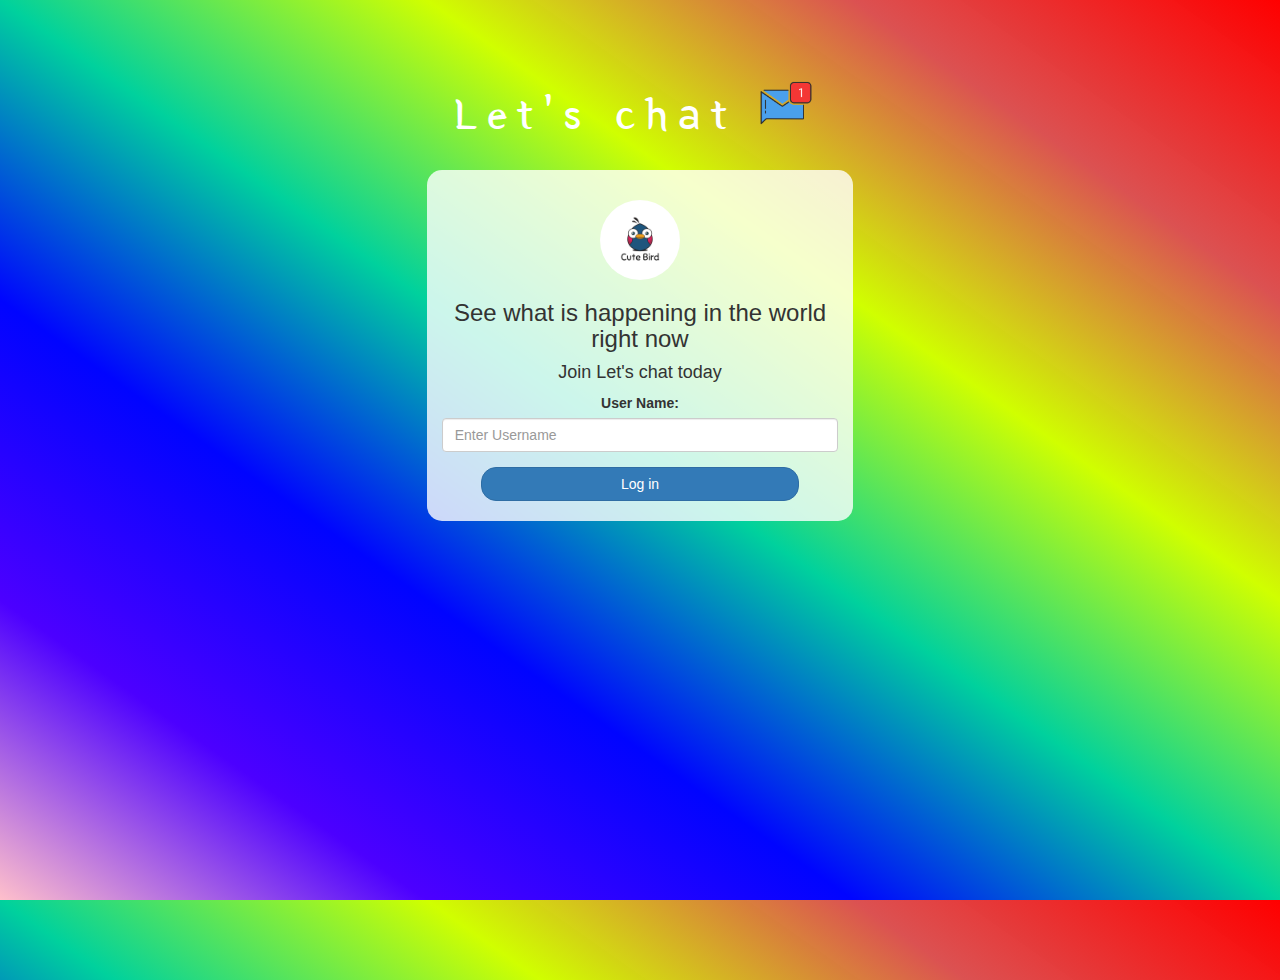
<file: index.html>
<!DOCTYPE html>
<html>
<head>
	<title>Kwitter</title>
<link href="https://fonts.googleapis.com/css?family=Yeon+Sung&display=swap" rel="stylesheet"><meta name="viewport" content="width=device-width, initial-scale=1">

<link rel="stylesheet" href="https://maxcdn.bootstrapcdn.com/bootstrap/3.4.0/css/bootstrap.min.css">
<script src="https://ajax.googleapis.com/ajax/libs/jquery/3.4.1/jquery.min.js"></script>
<script src="https://maxcdn.bootstrapcdn.com/bootstrap/3.4.0/js/bootstrap.min.js"></script>

<link rel="stylesheet" type="text/css" href="style.css">
<script src="kwitter.js"></script>
</head>
<body>
<center>
	<h1 class="header">	
		Let's chat	<sup>
	<img src="m2.png">
	</sup>
</h1>
	<div class="col-lg-4 col-md-6 col-sm-6 col-xs-11 login_div">
	<img src="logo.png" class="logo">
		<h3 >See what is happening in the world right now</h3>
		<h4 >Join Let's chat today</h4>
		<div class="form-group">
		  <label >User Name:</label>
            <br> 
           <input type="text" id="name_u" class="form-control" placeholder="Enter Username">
		</div>
		<button id="login_button" class="btn btn-primary" onclick="adduser()">Log in</button>
		<br><br>
	</div>
</center>
</body>
</html>
</file>
<file: style.css>
html, body
{
  height: 100%;
  margin: 0;
}

body
{
background-image: linear-gradient(to right top, pink,  rgb(76, 0, 255),rgb(0, 4, 255), rgb(0, 209, 157), #d0ff00, #db5050fd, red);
}


.header
{
	color: white;font-family: 'Yeon Sung';font-size: 45px;letter-spacing: 10px;margin-top: 80px;
}
.header img
{
	width: 80px;margin-left: -15px;
}

.login_div
{
	background: rgba(255,255,255,0.8);float: none;border-radius: 15px;
}

.logo
{
	width: 80px;margin-top: 30px;border-radius: 40px;
}

#login_button
{
	width: 80%;border-radius: 15px;
}

.room_name
{
	cursor: pointer;
	font-size: 20px;
}


#logout
{
	font-size: 20px; float: right;
}


#output
{
	padding: 10px; width:80%;background: rgba(255,255,255,0.8);border-radius: 15px;
}

.input_div_room_page
{
	width: 80%;
}

.input_div label
{
	color: white;font-size: 20px;
}


.input_div_message_page
{
	position: fixed;bottom: 0px;width: 100%;background: rgba(255,255,255,0.8);
}
.input_div_message_page label
{
	color: black;
}
.input_div_message_page #msg
{
	width: 80%;
}
.input_div_message_page button
{
	margin-top: 15px;
	width: 50%; 
}
.color_white
{
	color: white
}

.user_tick
{
	width:20px;
}
.message_h4
{
	padding-left:5px;color:grey;
}
</file>
